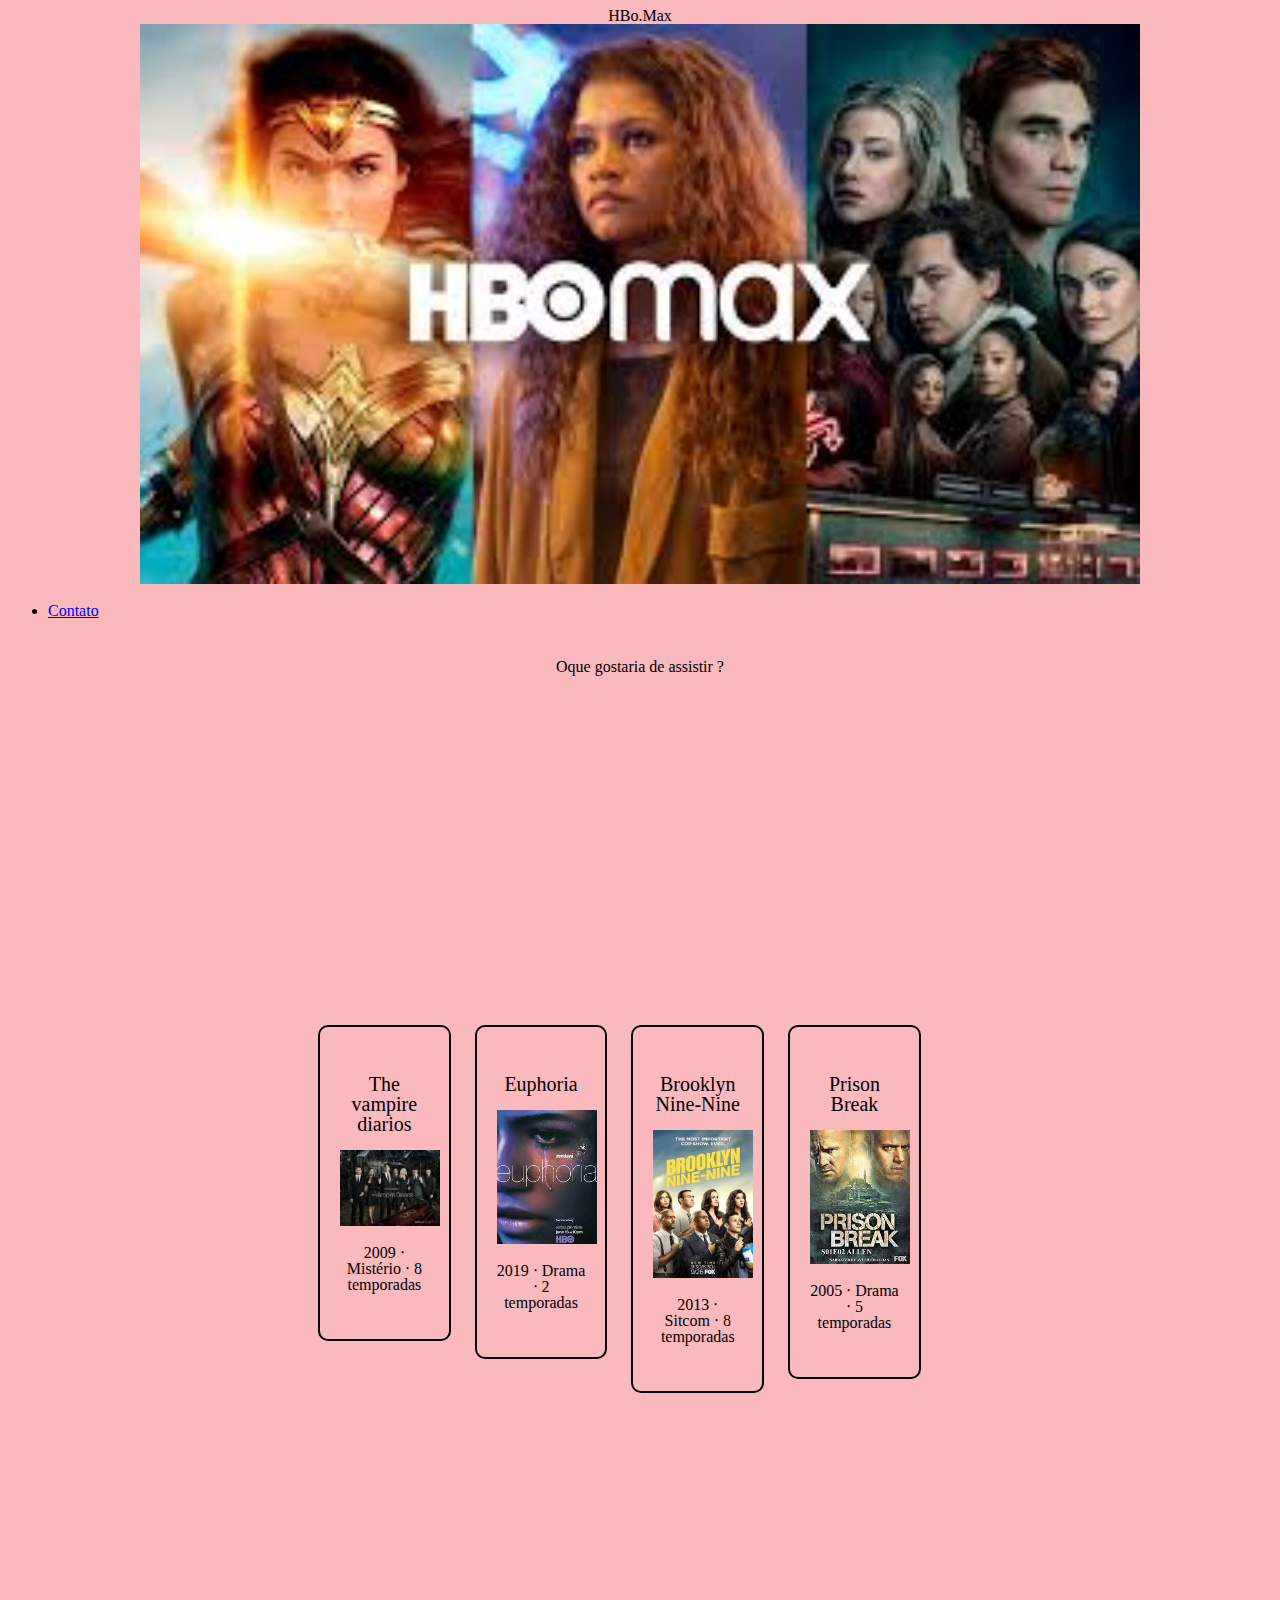
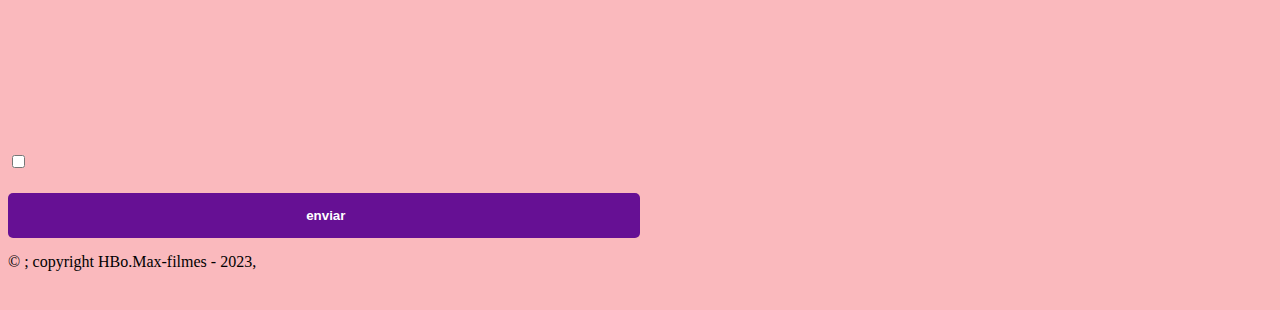
<file: index.html>
<!DOCTYPE html>
<html lang="en">
<head>
	<meta charset="UTF-8">
	<meta name="viewport" content="width=device-width, initial-scale=1.0">
	<title>series</title>
</head>
<body>
	<link rel="stylesheet" type="text/css" href="reset.css">
	<link rel="stylesheet" type="text/css" href="prova.css">
	<center> HBo.Max</center>
<header>
      <div class="home">
      	<center><img src="hbo.jpeg" width="1000"></center>
    </div>
        <nav>
          <ul>
            <li><a href="index.html">Contato</a></li>
         
          </ul>
        </nav>
    </header>
    <form>
	<center><h2>Oque gostaria de assistir ?</h2></center>
	<main>
      <ul class="produtos">
        <li>
          <h2>The vampire diarios</h2>
          <img src="tvd.jpeg" width="100px">
          <p class="produto-descricao">2009 ‧ Mistério ‧ 8 temporadas</p>
      </li>
      <li>

          <h2>Euphoria</h2>
          <img src="EU.jpeg" width="100px">
          <p class="produto-descricao">2019 ‧ Drama ‧ 2 temporadas</p>
       
          </li>
          <li>
          <h2>Brooklyn Nine-Nine</h2>
          <img src="nine.jpeg" width="100px">
          <p class="produto-descricao">2013 ‧ Sitcom ‧ 8 temporadas</p>
          </li>

          <li>
            <h2>Prison Break</h2>
            <img src="pb.jpeg" width="100px">
            <p class="produto-descricao">2005 ‧ Drama ‧ 5 temporadas</p>
            </li>
          </ul>
          </main>
         
<label class="checkbox"><input type="checkbox"> </label>
     <input type="sumti" value=" enviar" class="enviar">

 <footer>
  <p class="copyright">&copy ; copyright HBo.Max-filmes - 2023,</p>
</footer>
 

</form>

	
</body>
</html>
</file>
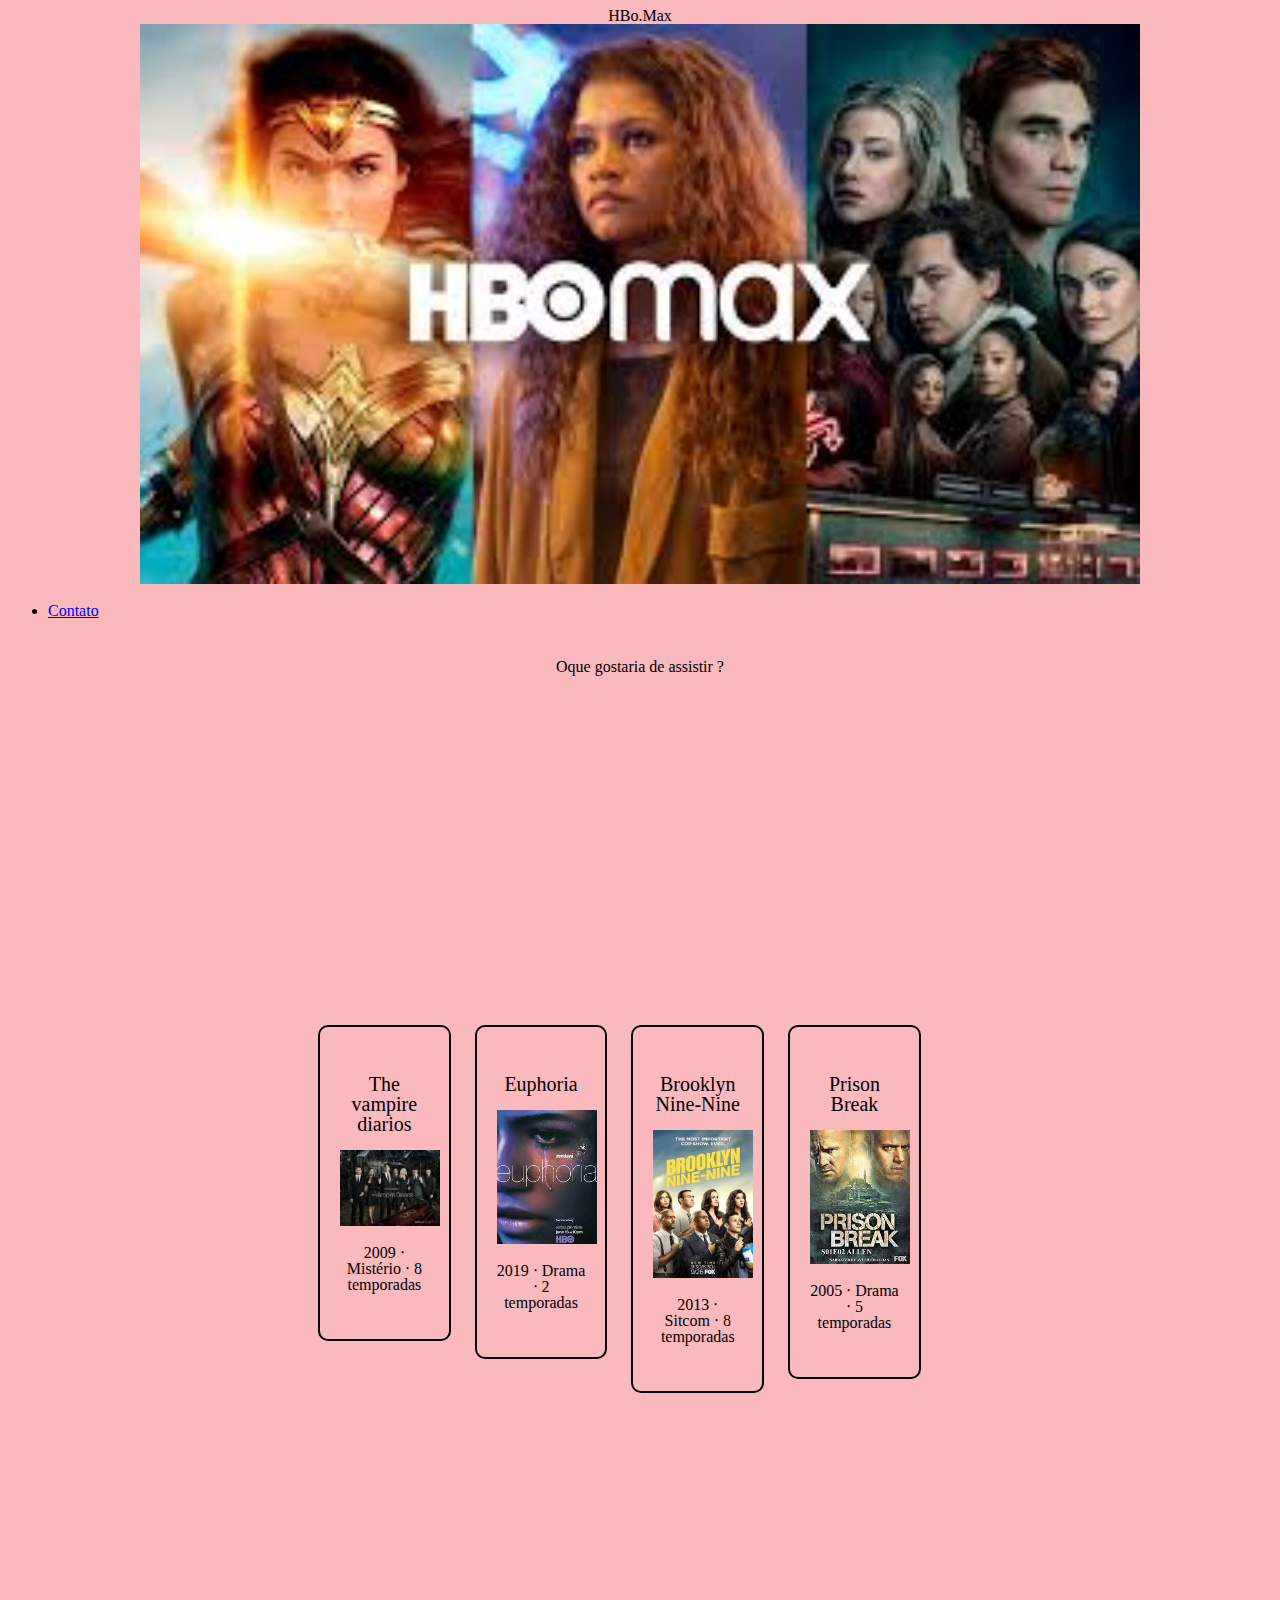
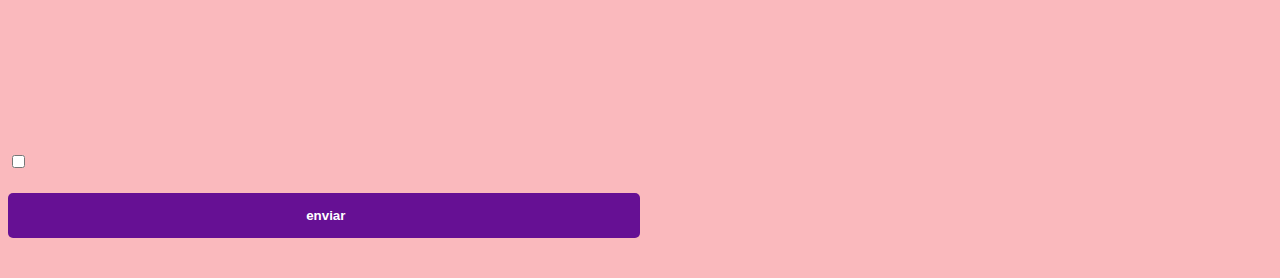
<file: prova.html>
<!DOCTYPE html>
<html lang="en">
<head>
	<meta charset="UTF-8">
	<meta name="viewport" content="width=device-width, initial-scale=1.0">
	<title>series</title>
</head>
<body>
<link rel="stylesheet" type="text/css" href="reset.css">	
<link rel="stylesheet" type="text/css" href="prova.css">
	<center> HBo.Max</center>
<header>
      <div class="home">
      	<center><img src="hbo.jpeg" width="1000"></center>
    </div>
        <nav>
          <ul>
            <li><a href="index.html">Contato</a></li>
         
          </ul>
        </nav>
    </header>
    <form>
	<center><h2>Oque gostaria de assistir ?</h2></center>
	<main>
      <ul class="produtos">
        <li>
          <h2>The vampire diarios</h2>
          <img src="tvd.jpeg" width="100px">
          <p class="produto-descricao">2009 ‧ Mistério ‧ 8 temporadas</p>
      </li>
      <li>

          <h2>Euphoria</h2>
          <img src="EU.jpeg" width="100px">
          <p class="produto-descricao">2019 ‧ Drama ‧ 2 temporadas</p>
       
          </li>
          <li>
          <h2>Brooklyn Nine-Nine</h2>
          <img src="nine.jpeg" width="100px">
          <p class="produto-descricao">2013 ‧ Sitcom ‧ 8 temporadas</p>
          </li>

          <li>
            <h2>Prison Break</h2>
            <img src="pb.jpeg" width="100px">
            <p class="produto-descricao">2005 ‧ Drama ‧ 5 temporadas</p>
            </li>
          </ul>
          </main>
         
<label class="checkbox"><input type="checkbox"> </label>
     <input type="sumti" value=" enviar" class="enviar">


 

</form>

	
</body>
</html>
</file>
<file: prova.css>
body{
	background: #fab9bd;
}
form{
  margin: 40px 0;
}
form label,form legend{
  font-size: 30px ;
  display: block;
  color: #ff0d1d;
}
.produtos{
  margin: 300px;
  padding: 50px 0;
}
.produtos li {
display: inline-block;
text-align: center;
width: 20%;
vertical-align: top;
margin: 0 1.5%;
padding: 30px 20px;
box-sizing: border-box;
border-color: #000000;
border-width: 2px;
border-style: solid;
border-radius: 10px;
}
.produtos li:hover {
  border-color: #000000; 
}
.produtos li:active {
  border-color: #000000;
}
.produtos li:hover h2{
  font-size: 34px;
}
.produtos h2 {
  font-size: 20px }
  .produtos li{
border-color: #000000;
  }
 .titulo{
  font-size: 40px;
  }
  .checkbox{
  margin: 20px 0;
}
.enviar{
  width: 50%;
  padding: 15px 0;
  background: #661094;
  color:white;
  font-weight: bold;
  font-style: 30px;
  border:none;
  border-radius: 5px;
 transition: 1s all;
 cursor: pointer;
text-align: center;
}
.enviar:hover {
  background: #c15cf7;
  transform :scale(1.2);
}
</file>
